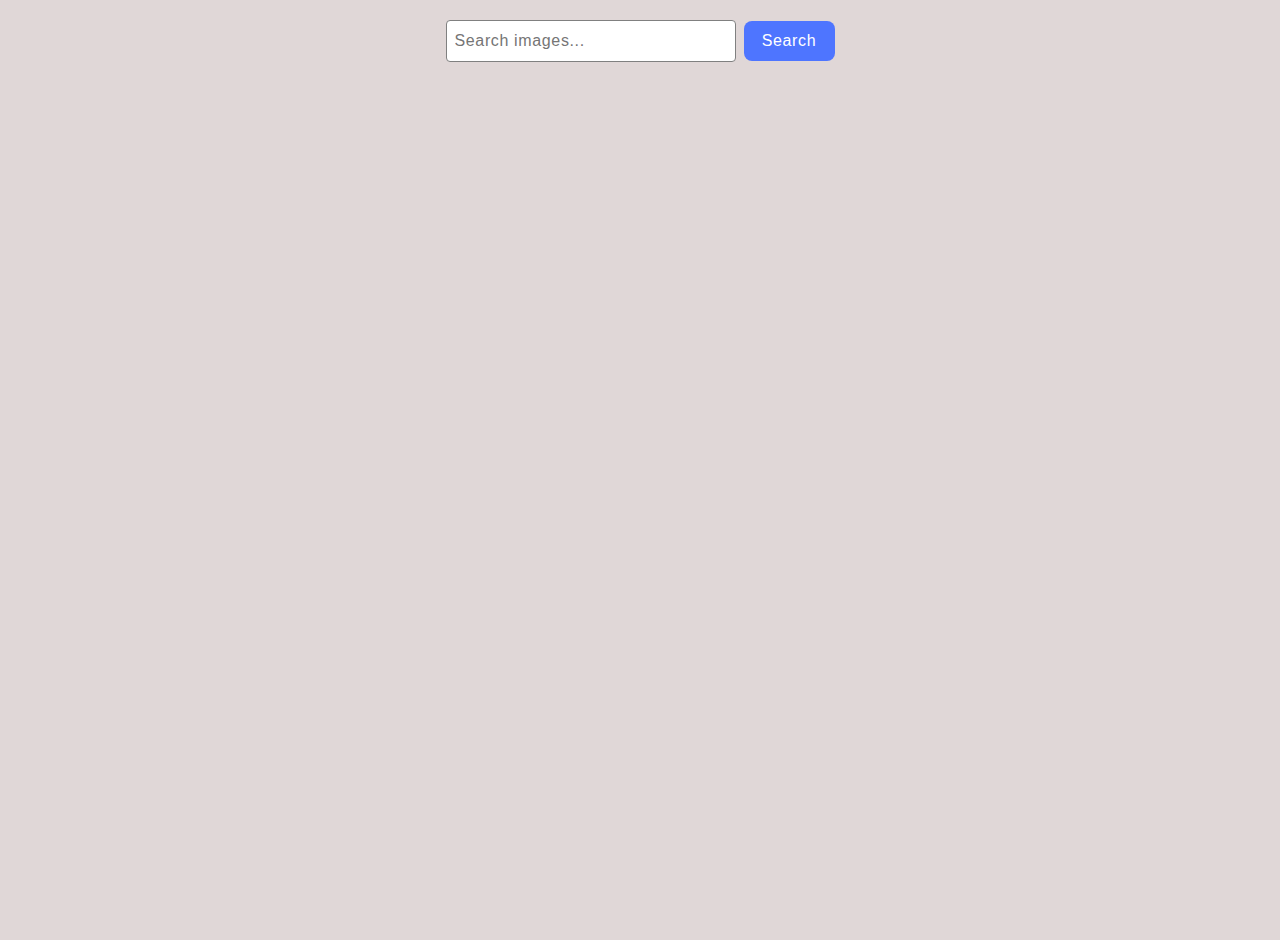
<file: src/index.html>
<!DOCTYPE html>
<html lang="en">
  <head>
    <meta charset="UTF-8" />
    <link rel="icon" type="image/svg+xml" href="/favicon.svg" />
    <meta name="viewport" content="width=device-width, initial-scale=1.0" />
    <title>HW-12</title>
    <link rel="stylesheet" href="./css/style.css" />
    <link
      href="https://cdnjs.cloudflare.com/ajax/libs/font-awesome/5.15.4/css/all.min.css"
      rel="stylesheet"
    />
  </head>

  <body>
    <form class="search-form">
      <input
        type="text"
        name="searchQuery"
        autocomplete="off"
        placeholder="Search images..."
      />
      <button class="btn-form" type="submit">Search</button>
    </form>
    <span class="loader is-hidden"></span>
    <ul class="gallery"></ul>
    <div class="container-load-more">
      <button class="btn-load-more" style="display: none">Load more</button>
    </div>
    <script type="module" src="./main.js"></script>
  </body>
</html>
</file>
<file: src/css/style.css>
@import url('./reset.css');
@import url('./gallery.css');
@import url('./form.css');
@import url('./base.css');
@import url('./loader.css');
</file>
